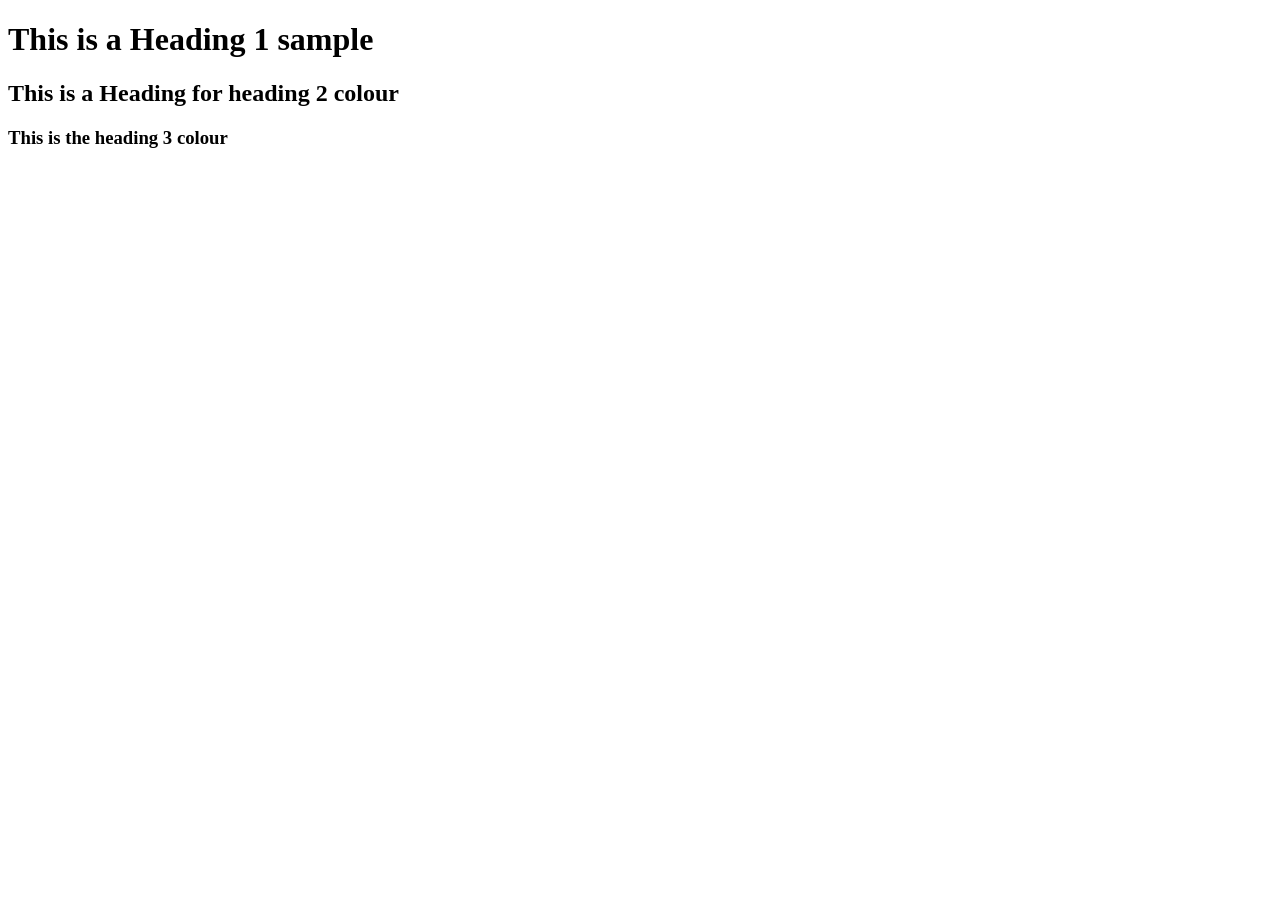
<file: html_css_js/index.html>
<!DOCTYPE html>
<html lang="en">
<head>
    <meta charset="UTF-8">
    <meta name="viewport" content="width=device-width, initial-scale=1.0">
    <title>Document</title>
</head>
<body>
    <h1>This is a Heading 1 sample</h1>
    <h2>This is a Heading for heading 2 colour</h2>
    <h3>This is the heading 3 colour</h3>
</body>
</html>
</file>
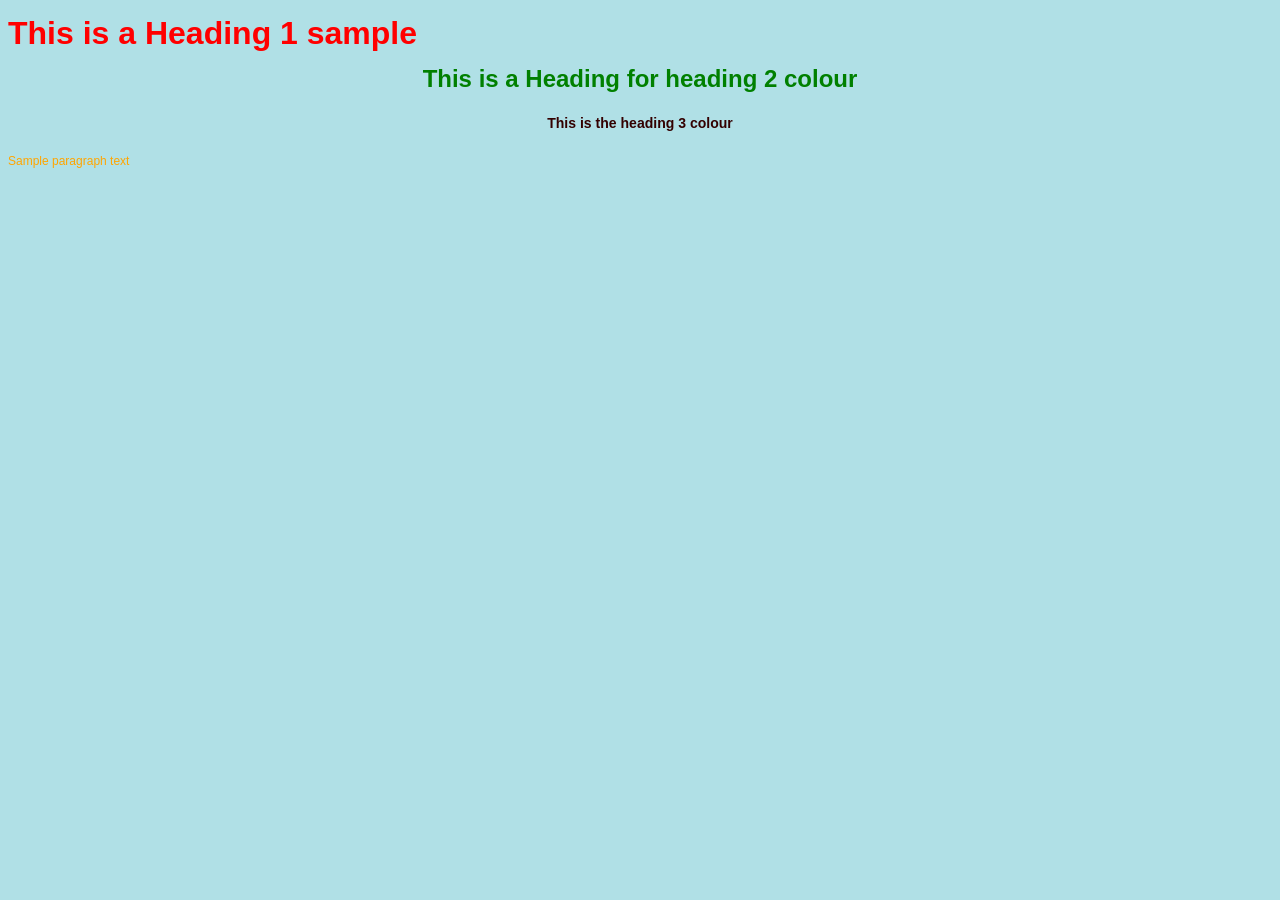
<file: html_css_js/CssSamples.html>
<!DOCTYPE html>
<html lang="en">
<head>
    <meta charset="UTF-8">
    <meta name="viewport" content="width=device-width, initial-scale=1.0">
    <title>Sample CSS Document</title>
    <link href="flavour.css" rel="stylesheet" type="text/css">

    <style>
        body {background-color: powderblue;}
        h1 {color: darkblue; text-align: right; }
        h2 {color: green;}
        p {color: black;}
   </style>

</head>
<body>
    <h1 style="color:red; text-align: left;">This is a Heading 1 sample</h1>
    <h2>This is a Heading for heading 2 colour</h2>
    <h3>This is the heading 3 colour</h3>

    <p style="color:orange;"> Sample paragraph text</p>
</body>
</html>
</file>
<file: html_css_js/flavour.css>
body {
     background-color: #F4FBFB;
     font-family: Arial, Helvetica, sans-serif;
     font-size: 12px;
     line-height: 24px;
     color: #333333;
 }
 
 h1 {
     color: rgba(5, 5, 235, 1.00);
     text-align: center;
     font-family: Verdana, Arial, Helvetica, sans-serif;
     font-size: xx-large;
 }
 
 h2 {
     color: #0000CC;
     text-align: center;
     font-size: x-large;
     text-align: center;
 }
 
 h3 {
     color: #330000;
     text-align: center;
 }
 
 h4 {
     color: #996666;
 }
 
 a:link,
 a:visited {
     display: inline;
     font-weight: bold;
     color: #FCFCFC;
     width: 100px;
     text-align: center;
     padding: 5px;
     text-decoration: none;
     margin: 15px;
     background-color: #1B80AB;
     font-size: large;
     text-align: center;
     float: none;
 }
 
 a:hover,
 a:active {
     background-color: #000000;
     font-size: large;
     text-align: center;
 }
</file>
